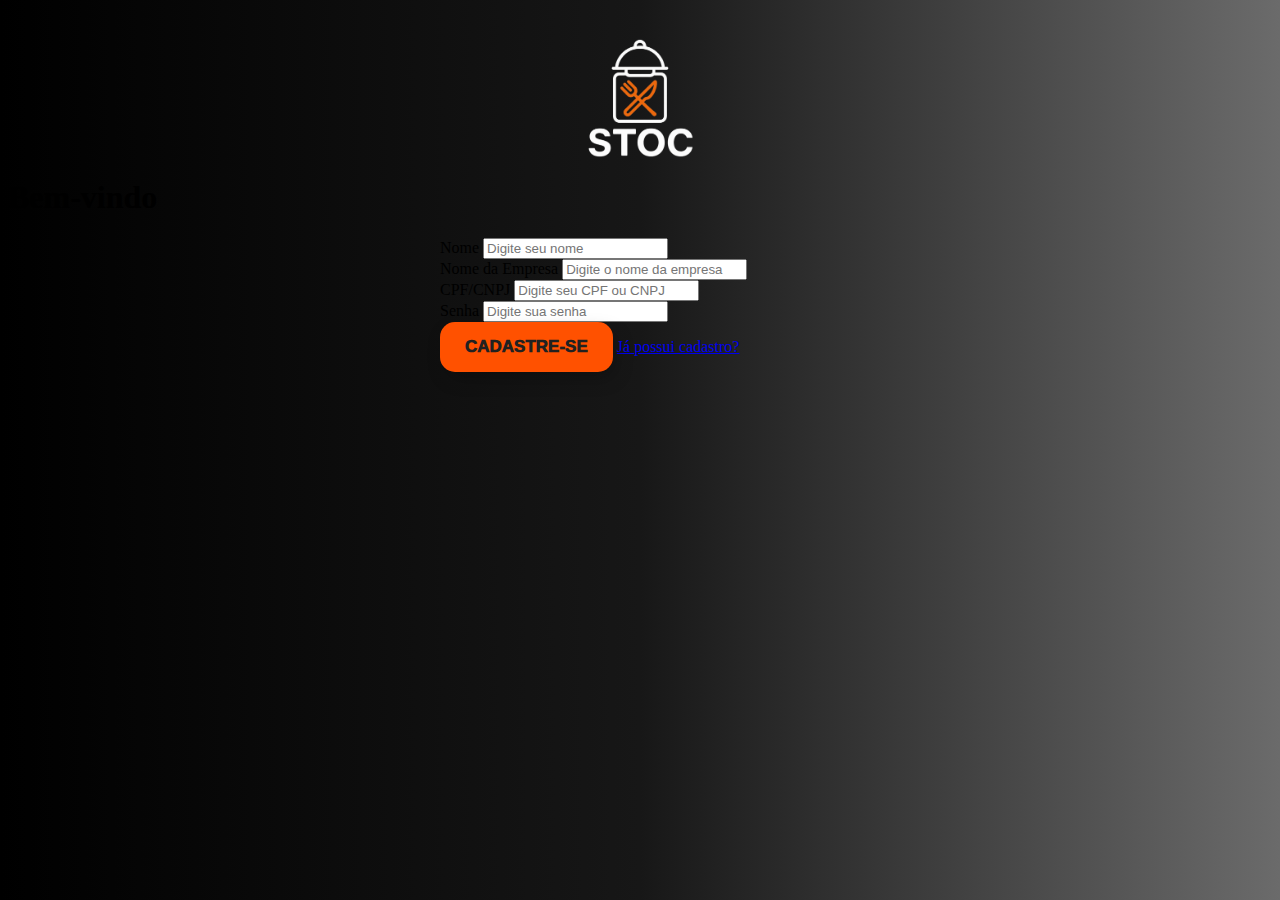
<file: Projeto Integrador/index.html>
<!DOCTYPE html>
<html lang="pt-br">
<head>
  <meta charset="UTF-8" />
  <meta name="viewport" content="width=device-width, initial-scale=1.0" />
  <link href="https://cdn.jsdelivr.net/npm/bootstrap@5.3.6/dist/css/bootstrap.min.css" rel="stylesheet" integrity="sha384-4Q6Gf2aSP4eDXB8Miphtr37CMZZQ5oXLH2yaXMJ2w8e2ZtHTl7GptT4jmndRuHDT" crossorigin="anonymous">
  <title>STOC | Seja Bem-vindo</title>
  <style>
    body {
      background: linear-gradient(90deg, #000000 0%, #171717 50%, #6b6b6b 100%);
    }

    .logo {
      display: flex;
      justify-content: center;
      align-items: center;
    }

    .cadastro {
      display: flex;
      justify-content: center;
      align-items: center;
    }

    button {
    padding: 15px 25px;
    border: unset;
    border-radius: 15px;
    color: #212121;
    z-index: 1;
    background: 	#ff5100;
    position: relative;
    font-weight: 1000;
    font-size: 17px;
    -webkit-box-shadow: 4px 8px 19px -3px rgba(0,0,0,0.27);
    box-shadow: 4px 8px 19px -3px rgba(0,0,0,0.27);
    transition: all 250ms;
    overflow: hidden;
    }

    button::before {
    content: "";
    position: absolute;
    top: 0;
    left: 0;
    height: 100%;
    width: 0;
    border-radius: 15px;
    background-color: #ff1e00;
    z-index: -1;
    -webkit-box-shadow: 4px 8px 19px -3px rgba(0,0,0,0.27);
    box-shadow: 4px 8px 19px -3px rgba(0,0,0,0.27);
    transition: all 250ms
    }

    button:hover {
    color: #e8e8e8;
    }

    button:hover::before {
    width: 100%;
    }
  </style>
</head>
<body>

  <div class="logo">
    <img src="logo stoc branco.png" alt="Logo stoc" height="150" width="210">
  </div>

  <h1 class="text-light text-center mt-4">Bem-vindo</h1>
  
  <div class="cadastro">
    <form class="p-4 rounded" style="max-width: 400px; width: 100%;">
      <div class="form-group mb-3">
        <label for="nome" class="text-white">Nome</label>
        <input type="text" class="form-control" id="nome" placeholder="Digite seu nome">
      </div>
      <div class="form-group mb-3">
        <label for="empresa" class="text-white">Nome da Empresa</label>
        <input type="text" class="form-control" id="empresa" placeholder="Digite o nome da empresa">
      </div>
      <div class="form-group mb-3">
        <label for="cpfcnpj" class="text-white">CPF/CNPJ</label>
        <input type="text" class="form-control" id="cpfcnpj" placeholder="Digite seu CPF ou CNPJ">
      </div>
      <div class="form-group mb-3">
        <label for="senha" class="text-white">Senha</label>
        <input type="password" class="form-control" id="senha" placeholder="Digite sua senha">
      </div>
      <div class="d-flex flex-column align-items-center mt-4">
        <button type="submit" class="custom-btn btn-1 mb-3">CADASTRE-SE</button>
        <a href="login.html" class="text-light text-decoration-none">Já possui cadastro?</a>
      </div>
    </form>
  </div>

</body>
</html>
</file>
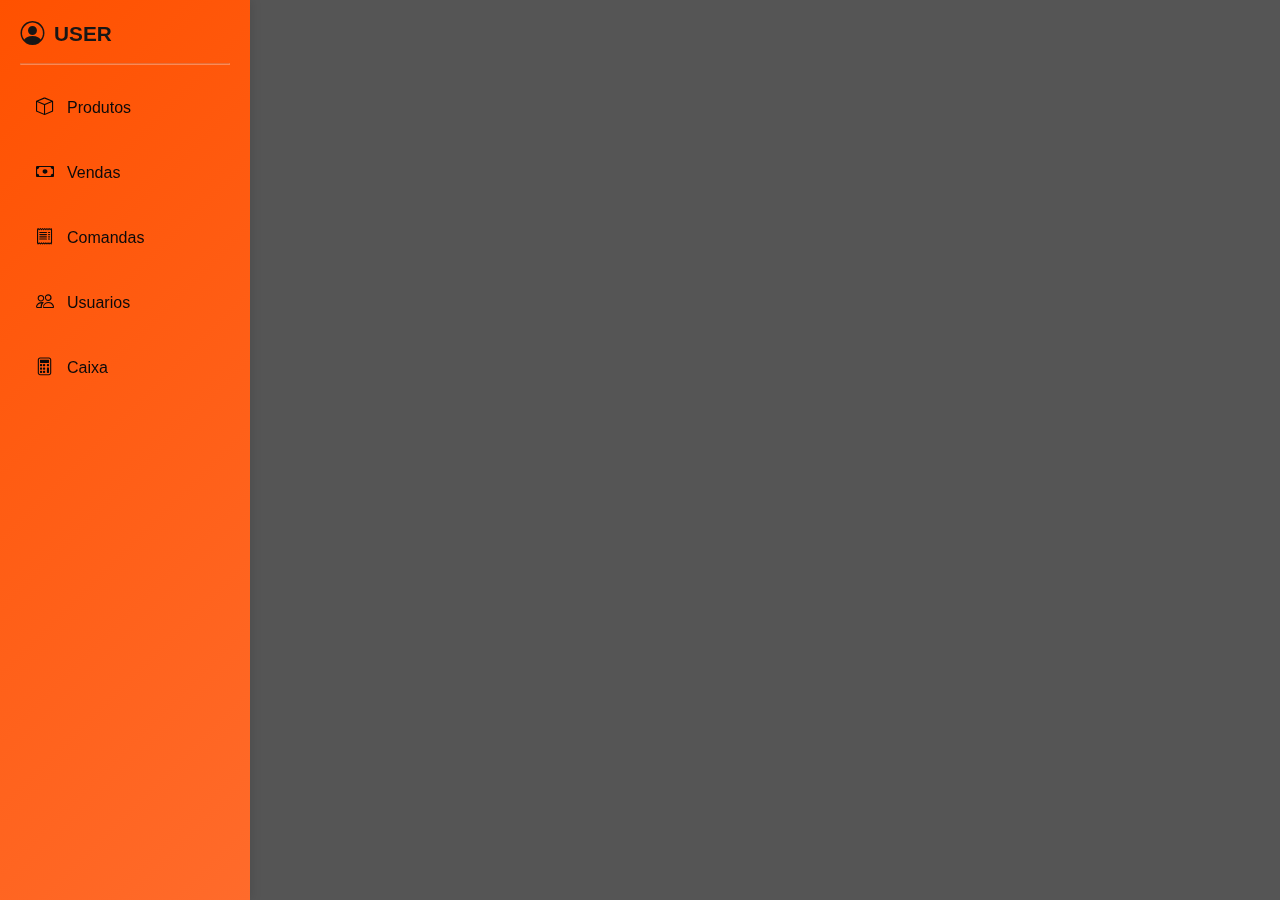
<file: Projeto Integrador/bases.html>
<!DOCTYPE html>
<html lang="en">
<head>
    <meta charset="UTF-8">
    <meta name="viewport" content="width=device-width, initial-scale=1.0">
    <link href="https://cdn.jsdelivr.net/npm/bootstrap@5.3.6/dist/css/bootstrap.min.css" rel="stylesheet" integrity="sha384-4Q6Gf2aSP4eDXB8Miphtr37CMZZQ5oXLH2yaXMJ2w8e2ZtHTl7GptT4jmndRuHDT" crossorigin="anonymous">
    <link rel="stylesheet" href="https://cdn.jsdelivr.net/npm/bootstrap-icons@1.11.0/font/bootstrap-icons.css">
    <link rel="stylesheet" href="base.css">
    <title>STOC | Inicio</title>
</head>
<body>
    <div class="sidebar">
        <h2><i class="bi bi-person-circle"></i>USER</h2><hr>
        <ul>
            <li><a href=""><i class="bi bi-box"></i> Produtos</a></li>
            <li><a href=""><i class="bi bi-cash"></i> Vendas</a></li>
            <li><a href=""><i class="bi bi-receipt"></i> Comandas</a></li>
            <li><a href=""><i class="bi bi-people"></i> Usuarios</a></li>
            <li><a href=""><i class="bi bi-calculator"></i> Caixa</a></li>
        </ul>

    </div>
</body>
</html>
</file>
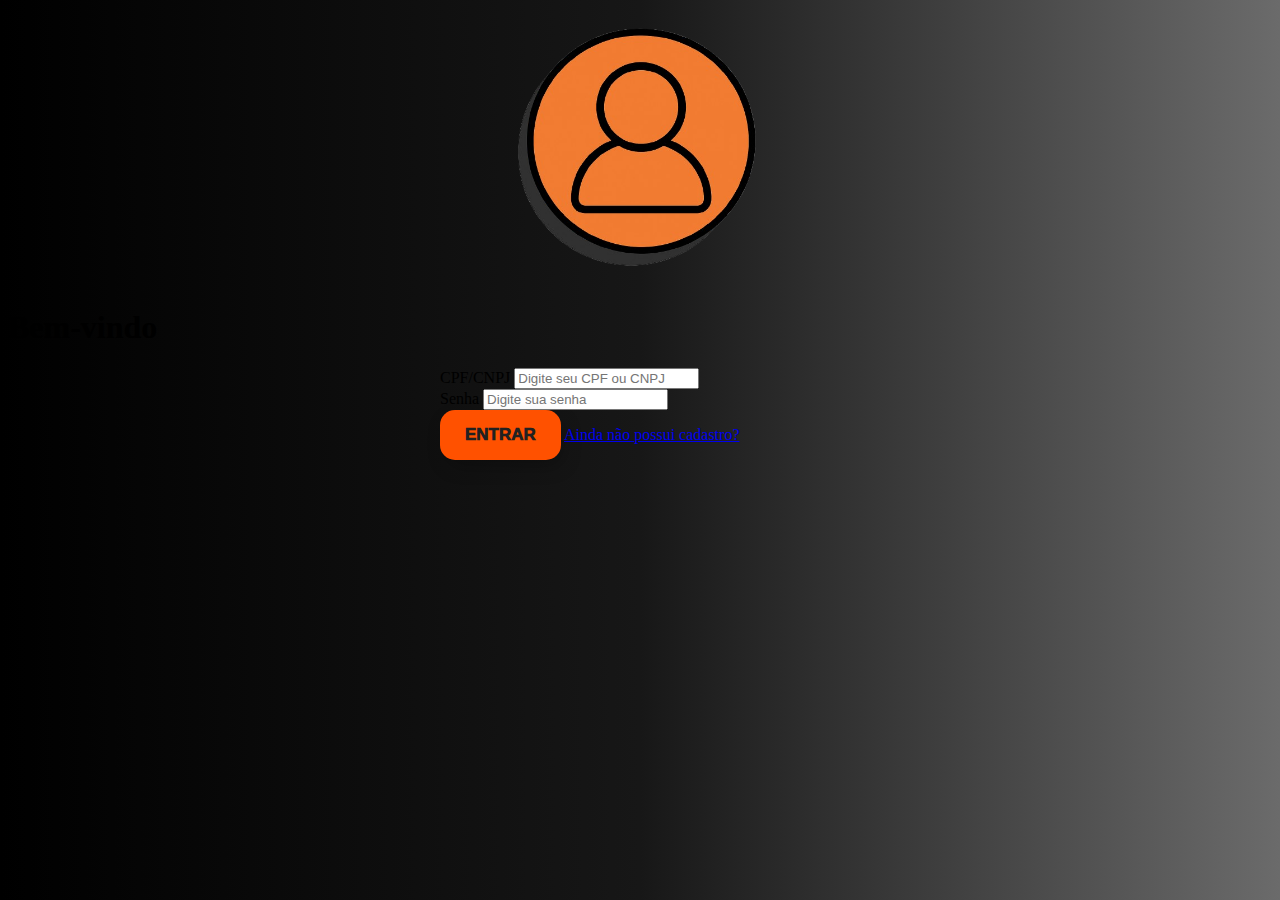
<file: Projeto Integrador/login.html>
<!DOCTYPE html>
<html lang="pt-br">
<head>
  <meta charset="UTF-8" />
  <meta name="viewport" content="width=device-width, initial-scale=1.0" />
  <link href="https://cdn.jsdelivr.net/npm/bootstrap@5.3.6/dist/css/bootstrap.min.css" rel="stylesheet" integrity="sha384-4Q6Gf2aSP4eDXB8Miphtr37CMZZQ5oXLH2yaXMJ2w8e2ZtHTl7GptT4jmndRuHDT" crossorigin="anonymous">
  <title>STOC | Seja Bem-vindo</title>
  <style>
    body {
      background: linear-gradient(90deg, #000000 0%, #171717 50%, #6b6b6b 100%);
    }

    .logo {
      display: flex;
      justify-content: center;
      align-items: center;
    }

    .cadastro {
      display: flex;
      justify-content: center;
      align-items: center;
    }


    button {
    padding: 15px 25px;
    border: unset;
    border-radius: 15px;
    color: #212121;
    z-index: 1;
    background: 	#ff5100;
    position: relative;
    font-weight: 1000;
    font-size: 17px;
    -webkit-box-shadow: 4px 8px 19px -3px rgba(0,0,0,0.27);
    box-shadow: 4px 8px 19px -3px rgba(0,0,0,0.27);
    transition: all 250ms;
    overflow: hidden;
    }

    button::before {
    content: "";
    position: absolute;
    top: 0;
    left: 0;
    height: 100%;
    width: 0;
    border-radius: 15px;
    background-color: #ff1e00;
    z-index: -1;
    -webkit-box-shadow: 4px 8px 19px -3px rgba(0,0,0,0.27);
    box-shadow: 4px 8px 19px -3px rgba(0,0,0,0.27);
    transition: all 250ms
    }

    button:hover {
    color: #e8e8e8;
    }

    button:hover::before {
    width: 100%;
    }
  </style>
</head>
<body>

  <div class="logo">
    <img src="Ícone_de_usuário_simplificado-removebg-preview.png" alt="ícone usuario" height="280" width="280">
  </div>

  <h1 class="text-light text-center mt-4">Bem-vindo</h1>
  
  <div class="cadastro">
    <form class="p-4 rounded" style="max-width: 400px; width: 100%;">
      <div class="form-group mb-3">
        <label for="cpfcnpj" class="text-white">CPF/CNPJ</label>
        <input type="text" class="form-control" id="cpfcnpj" placeholder="Digite seu CPF ou CNPJ">
      </div>
      <div class="form-group mb-3">
        <label for="senha" class="text-white">Senha</label>
        <input type="password" class="form-control" id="senha" placeholder="Digite sua senha">
      </div>
      <div class="d-flex flex-column align-items-center mt-4">
        <button type="submit" class="custom-btn btn-1 mb-3">ENTRAR</button>
        <a href="index.html" class="text-light text-decoration-none">Ainda não possui cadastro?</a>
      </div>
    </form>
  </div>

</body>
</html>
</file>
<file: Projeto Integrador/base.css>
* {
    margin: 0;
    padding: 0;
    box-sizing: border-box;
}

body {
    font-family: 'Segoe UI', Tahoma, Geneva, Verdana, sans-serif;
    background-color: #555555;
}


.sidebar {
    width: 250px;
    height: 100vh;
    background: linear-gradient(135deg, #ff5100, #ff6b2b);
    color: rgb(24, 22, 22);
    position: fixed;
    padding: 20px;
    font-size: 16px;
    box-shadow: 2px 0 10px rgba(0, 0, 0, 0.1);
    overflow-y: auto;
}

.sidebar h2 {
    margin-bottom: 15px;
    font-size: 1.3rem;
    font-weight: 600;
    display: flex;
    align-items: center;
}

.sidebar h2 i {
    margin-right: 10px;
    font-size: 1.5rem;
}

.sidebar hr {
    border-color: rgba(255, 255, 255, 0.3);
    margin-bottom: 20px;
}

.sidebar ul {
    list-style: none;
    padding: 0;
}

.sidebar li {
    margin-bottom: 20px;
}

.sidebar a {
    color: rgb(12, 10, 10);
    text-decoration: none;
    display: flex;
    align-items: center;
    padding: 12px 15px;
    border-radius: 8px;
    transition: all 0.3s ease;
    font-weight: 500;
}

.sidebar a i {
    margin-right: 12px;
    font-size: 1.1rem;
    width: 20px;
    text-align: center;
}

.sidebar a:hover {
    background-color: rgba(255, 255, 255, 0.2);
    color: white;
    transform: translateX(5px);
    box-shadow: 0 2px 5px rgba(0, 0, 0, 0.2);
}

.sidebar a.active {
    background-color: rgba(255, 255, 255, 0.25);
    border-left: 4px solid white;
}


.main-content {
    margin-left: 250px;
    padding: 20px;
    min-height: 100vh;
}

@media (max-width: 768px) {
    .sidebar {
        transform: translateX(-100%);
        transition: transform 0.3s ease;
    }
    
    .sidebar.show {
        transform: translateX(0);
    }
    
    .main-content {
        margin-left: 0;
    }
    
    .toggle-btn {
        display: block;
        position: fixed;
        top: 20px;
        left: 20px;
        z-index: 1000;
        background: #ff5100;
        color: white;
        border: none;
        padding: 10px;
        border-radius: 5px;
        cursor: pointer;
    }
}

.toggle-btn {
    display: none;
}


.card {
    background: white;
    border-radius: 10px;
    box-shadow: 0 2px 10px rgba(0, 0, 0, 0.1);
    padding: 20px;
    margin-bottom: 20px;
}
</file>
